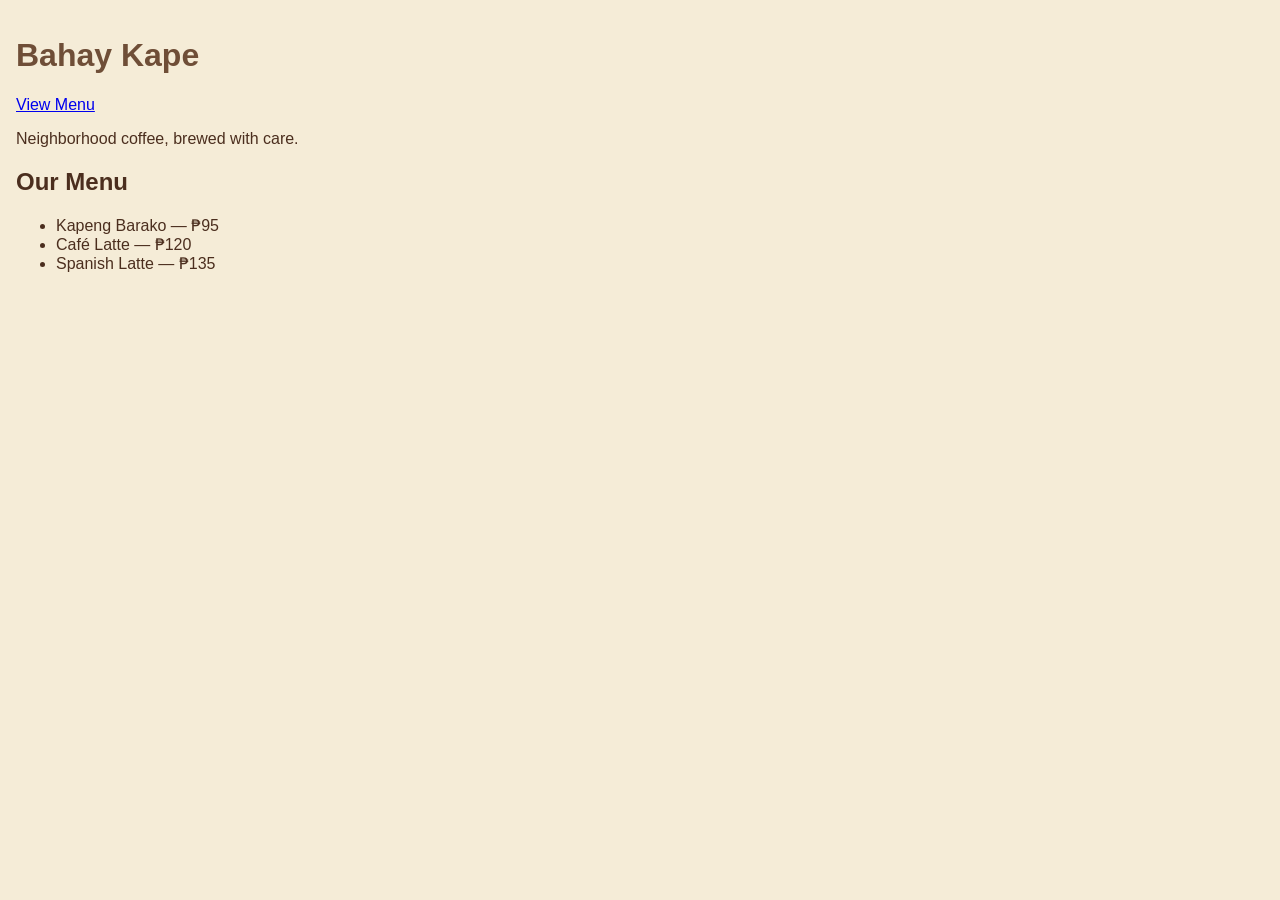
<file: index.html>
<!DOCTYPE html>
<html lang="en">
<head>
<meta charset="utf-8">
<meta name="viewport" content="width=device-width, initial-scale=1">
<title>Bahay Kape | Coffee Shop</title>
<link rel="stylesheet" href="styles.css">
</head>
<body>
<h1>Bahay Kape</h1>
<nav><a href="menu.html">View Menu</a></nav>
<p>Neighborhood coffee, brewed with care.</p>
<section id="menu">
<h2>Our Menu</h2>
<ul>
<li>Kapeng Barako — ₱95</li>
<li>Café Latte — ₱120</li>
<li>Spanish Latte — ₱135</li>
</ul>
</section>
</body>
</html>
</file>
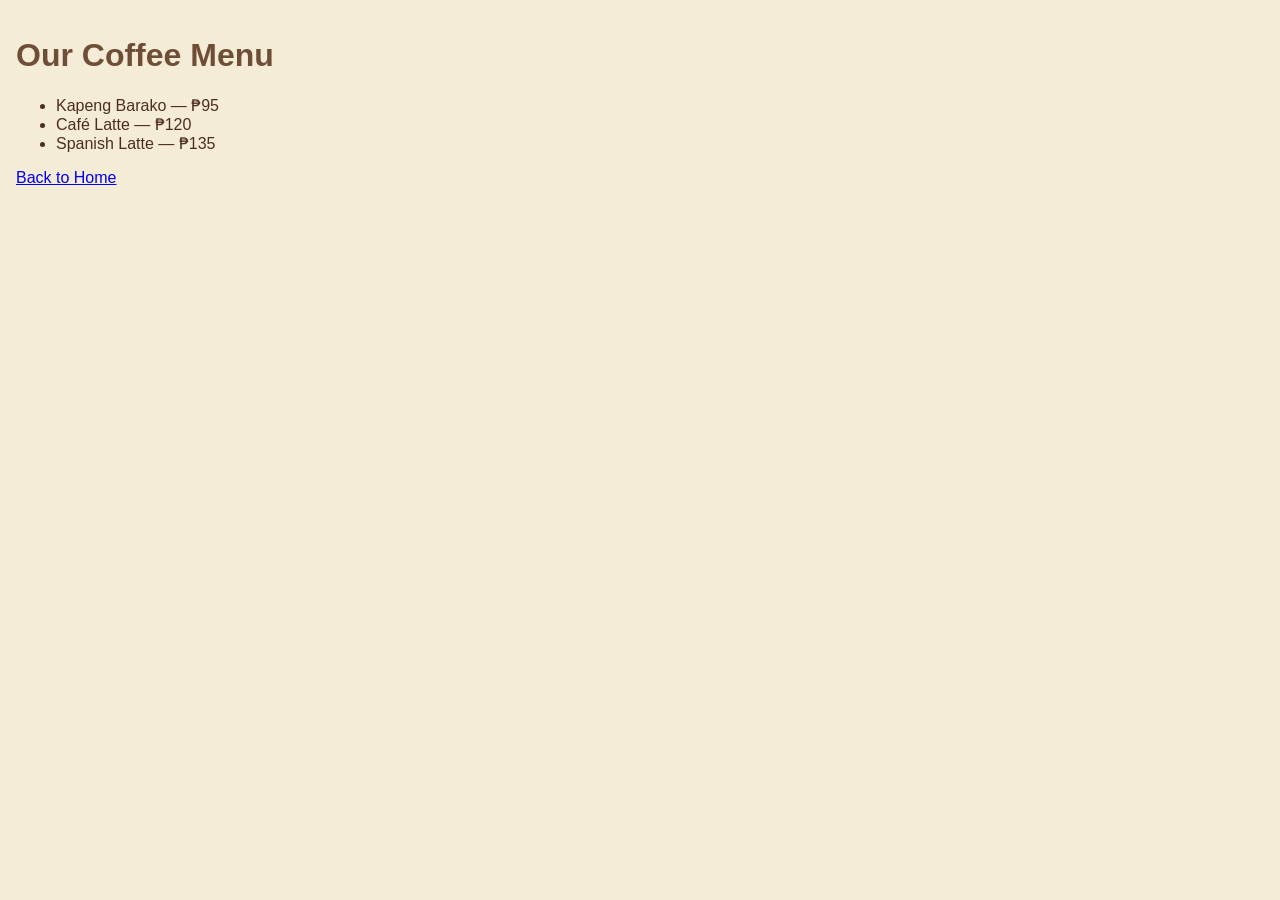
<file: menu.html>
<!DOCTYPE html>
<html lang="en">
<head>
<meta charset="utf-8">
<meta name="viewport" content="width=device-width, initial-scale=1">
<title>Bahay Kape | Menu</title>
<link rel="stylesheet" href="styles.css">
</head>
<body>
<h1>Our Coffee Menu</h1>
<ul>
<li>Kapeng Barako — ₱95</li>
<li>Café Latte — ₱120</li>
<li>Spanish Latte — ₱135</li>
</ul>
<a href="index.html">Back to Home</a>
</body>
</html>
</file>
<file: styles.css>
body {
  font-family: Arial, sans-serif;
  background-color: #f5ecd7;   /* cream */
  color: #4b2e1e;              /* brown */
  margin: 0;
  padding: 1rem;
}
h1 {
  color: #6f4e37;
}
</file>
